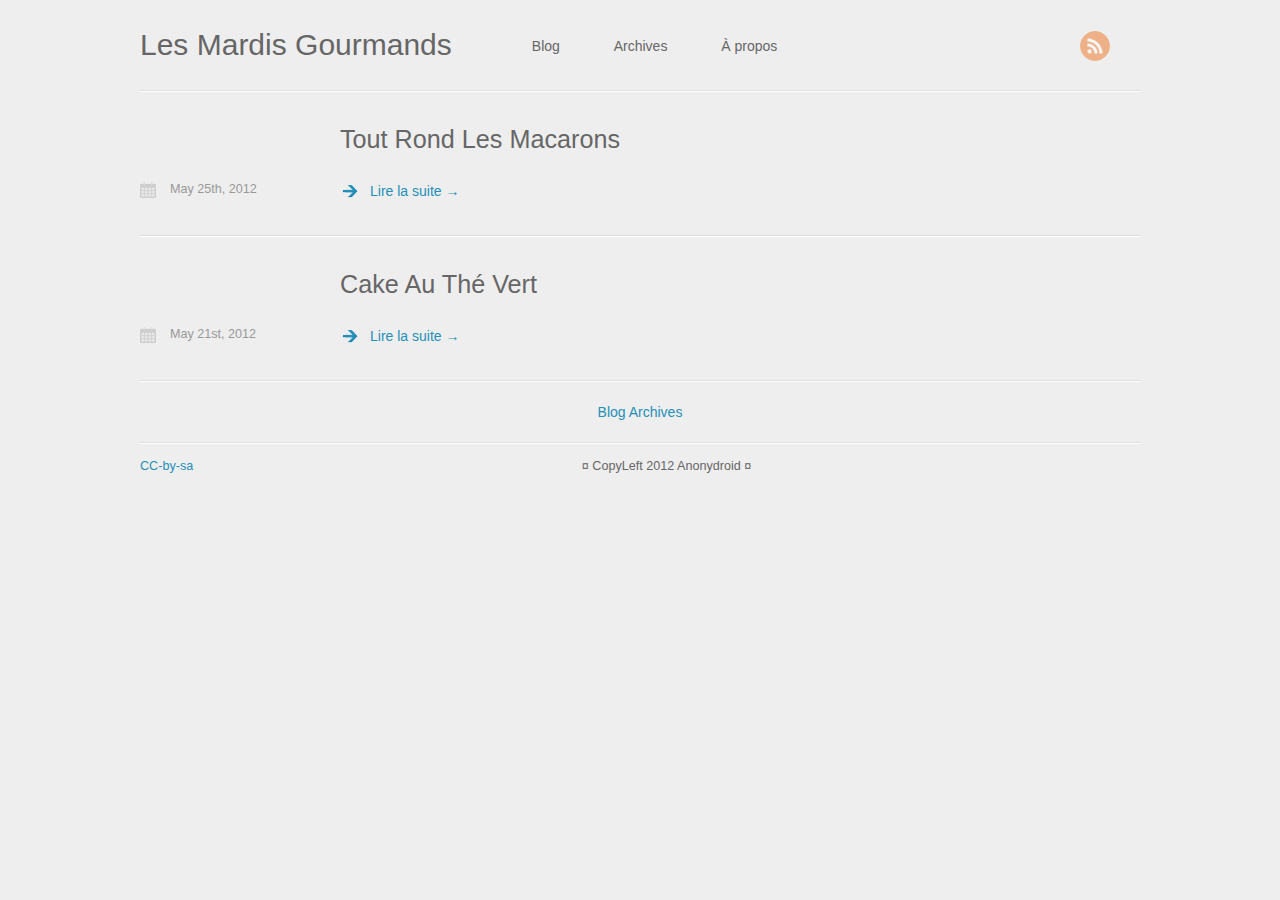
<file: index.html>
<!DOCTYPE HTML>
<html>
<head>
    <meta charset="utf-8">
    <title>Les Mardis Gourmands</title>
    <meta name="author" content="Anonydroid">

    
    <meta name="description" content=" Tout Rond Les Macarons Lire la suite &rarr; May 25th, 2012 Cake Au Thé Vert Lire la suite &rarr; May 21st, 2012 Blog Archives ">
    
    <meta name="viewport" content="width=device-width; initial-scale=1; maximum-scale=1">

    <link href="/atom.xml" rel="alternate" title="Les Mardis Gourmands" type="application/atom+xml">
    <link rel="canonical" href="">
    <link href="/favicon.png" rel="shortcut icon">
    <link href="/stylesheets/screen.css" media="screen, projection" rel="stylesheet" type="text/css">
    <!--[if lt IE 9]><script src="//html5shiv.googlecode.com/svn/trunk/html5.js"></script><![endif]-->
    <script src="//ajax.googleapis.com/ajax/libs/jquery/1.7.1/jquery.min.js"></script>
    
</head>


<body>
	<header class="inner"><h1 class="left"><a href="/">Les Mardis Gourmands</a></h1>
<nav class="menu left"><ul class="main">
	<li><a href="/">Blog</a></li>
	<li><a href="/blog/archives">Archives</a></li>
	<li><a href="/about">À propos</a></li>
</ul>
</nav>
<div class="right">
	<div class="social right">
		
		
		<a class="rss" href="/atom.xml" title="RSS">RSS</a>
		
	</div>
</div>

</header>
	
	<div id="content" class="inner">


    <article class="post">
    <h1 class="title"><a href="/blog/2012/05/25/macarons/">Tout Rond Les Macarons</a></h1>
    <div class="entry">
        
        
        <a href="/blog/2012/05/25/macarons/" class="more-link">Lire la suite &rarr;</a>
    </div>
    <div class="meta">
        <div class="date">








  


<time datetime="2012-05-25T19:41:00+02:00" pubdate data-updated="true">May 25<span>th</span>, 2012</time></div>
        <div class="tags">

</div>
        
    </div>

</article>


    <article class="post">
    <h1 class="title"><a href="/blog/2012/05/21/cake-au-the-vert/">Cake Au Thé Vert</a></h1>
    <div class="entry">
        
        
        <a href="/blog/2012/05/21/cake-au-the-vert/" class="more-link">Lire la suite &rarr;</a>
    </div>
    <div class="meta">
        <div class="date">








  


<time datetime="2012-05-21T23:41:00+02:00" pubdate data-updated="true">May 21<span>st</span>, 2012</time></div>
        <div class="tags">

</div>
        
    </div>

</article>

<nav id="pagenavi">
    
    
    <a href="/blog/archives" class="center">Blog Archives</a>
</nav>
</div>
	<footer class="inner"><a  class="basic-alignment left" 
    href="http://creativecommons.org/licences/by-sa/3.0/">
<!--img alt="Licence Creative Commons" sytle="border-width:0"
 src="http://i.creativecommons.org/l/by-sa/3.0/80x15.png"/-->
CC-by-sa</a>&curren;
CopyLeft 2012

    Anonydroid
&curren;

</footer>
	<script src="/javascripts/jquery.fancybox.pack.js"></script>
<script src="/javascripts/slash.js"></script>




</body>
</html>
</file>
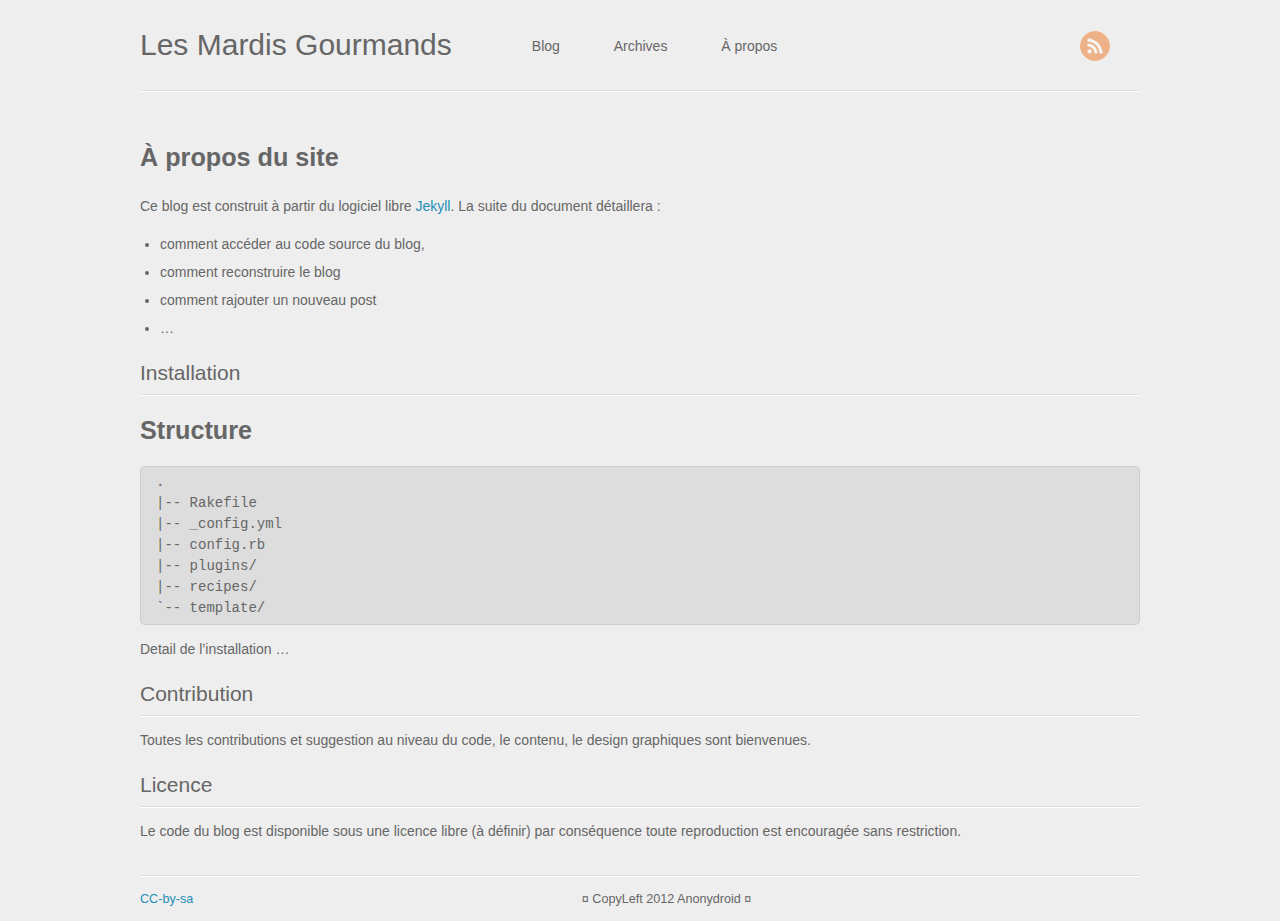
<file: about/index.html>
<!DOCTYPE HTML>
<html>
<head>
    <meta charset="utf-8">
    <title>Les Mardis Gourmands</title>
    <meta name="author" content="Anonydroid">

    
    <meta name="description" content="À propos du site Ce blog est construit à partir du logiciel libre
Jekyll.
La suite du document détaillera : comment accéder au code source du blog, &hellip;">
    
    <meta name="viewport" content="width=device-width; initial-scale=1; maximum-scale=1">

    <link href="/atom.xml" rel="alternate" title="Les Mardis Gourmands" type="application/atom+xml">
    <link rel="canonical" href="">
    <link href="/favicon.png" rel="shortcut icon">
    <link href="/stylesheets/screen.css" media="screen, projection" rel="stylesheet" type="text/css">
    <!--[if lt IE 9]><script src="//html5shiv.googlecode.com/svn/trunk/html5.js"></script><![endif]-->
    <script src="//ajax.googleapis.com/ajax/libs/jquery/1.7.1/jquery.min.js"></script>
    
</head>


<body>
	<header class="inner"><h1 class="left"><a href="/">Les Mardis Gourmands</a></h1>
<nav class="menu left"><ul class="main">
	<li><a href="/">Blog</a></li>
	<li><a href="/blog/archives">Archives</a></li>
	<li><a href="/about">À propos</a></li>
</ul>
</nav>
<div class="right">
	<div class="social right">
		
		
		<a class="rss" href="/atom.xml" title="RSS">RSS</a>
		
	</div>
</div>

</header>
	
	<div id="content" class="inner"><article class="page">
    
    <div class="entry"><h1>À propos du site</h1>

<p>Ce blog est construit à partir du logiciel libre
<a href="https://github.com/mojombo/jekyll">Jekyll</a>.
La suite du document détaillera :</p>

<ul>
<li>comment accéder au code source du blog,</li>
<li>comment  reconstruire le blog</li>
<li>comment rajouter un nouveau post</li>
<li>&#8230;</li>
</ul>


<h2>Installation</h2>

<h1>Structure</h1>

<pre>
.
|-- Rakefile    
|-- _config.yml
|-- config.rb
|-- plugins/
|-- recipes/
`-- template/
</pre>


<p>Detail de l&#8217;installation &#8230;</p>

<h2>Contribution</h2>

<p>Toutes les contributions et suggestion au niveau du code, le contenu, le design
graphiques sont bienvenues.</p>

<h2>Licence</h2>

<p>Le code du blog est disponible sous une licence libre (à définir) par
conséquence toute reproduction est encouragée sans restriction.</p>
</div>
</article>

</div>
	<footer class="inner"><a  class="basic-alignment left" 
    href="http://creativecommons.org/licences/by-sa/3.0/">
<!--img alt="Licence Creative Commons" sytle="border-width:0"
 src="http://i.creativecommons.org/l/by-sa/3.0/80x15.png"/-->
CC-by-sa</a>&curren;
CopyLeft 2012

    Anonydroid
&curren;

</footer>
	<script src="/javascripts/jquery.fancybox.pack.js"></script>
<script src="/javascripts/slash.js"></script>




</body>
</html>
</file>
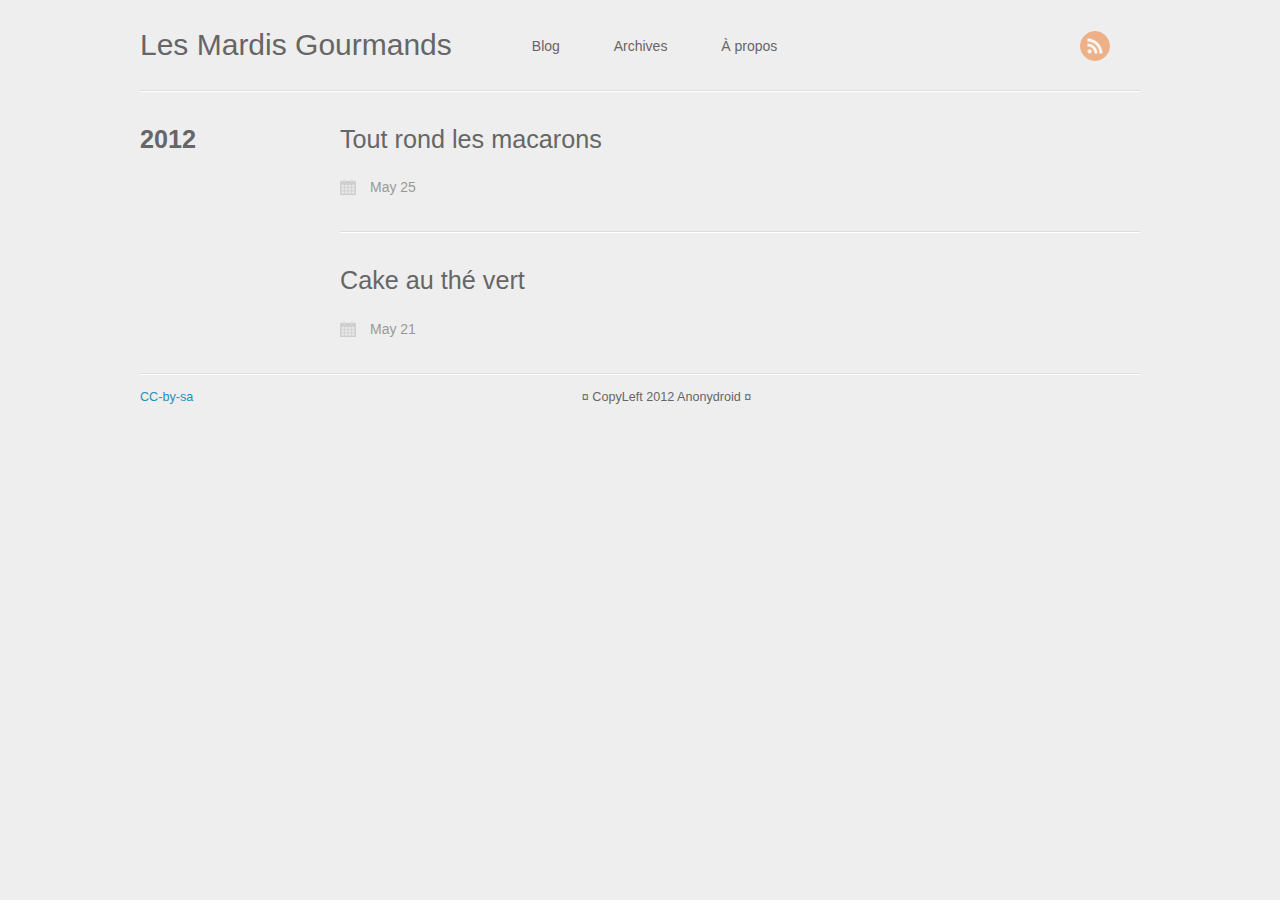
<file: blog/archives/index.html>
<!DOCTYPE HTML>
<html>
<head>
    <meta charset="utf-8">
    <title>Archives - Les Mardis Gourmands</title>
    <meta name="author" content="Anonydroid">

    
    <meta name="description" content=" 2012 Tout rond les macarons May 25 Cake au thé vert May 21 ">
    
    <meta name="viewport" content="width=device-width; initial-scale=1; maximum-scale=1">

    <link href="/atom.xml" rel="alternate" title="Les Mardis Gourmands" type="application/atom+xml">
    <link rel="canonical" href="">
    <link href="/favicon.png" rel="shortcut icon">
    <link href="/stylesheets/screen.css" media="screen, projection" rel="stylesheet" type="text/css">
    <!--[if lt IE 9]><script src="//html5shiv.googlecode.com/svn/trunk/html5.js"></script><![endif]-->
    <script src="//ajax.googleapis.com/ajax/libs/jquery/1.7.1/jquery.min.js"></script>
    
</head>


<body>
	<header class="inner"><h1 class="left"><a href="/">Les Mardis Gourmands</a></h1>
<nav class="menu left"><ul class="main">
	<li><a href="/">Blog</a></li>
	<li><a href="/blog/archives">Archives</a></li>
	<li><a href="/about">À propos</a></li>
</ul>
</nav>
<div class="right">
	<div class="social right">
		
		
		<a class="rss" href="/atom.xml" title="RSS">RSS</a>
		
	</div>
</div>

</header>
	
	<div id="content" class="inner">
<section class="archive">
	
	
		
		<h1 class="archive-title">2012</h1>
	
	<article class="archive">
		
<h1 class="title"><a href="/blog/2012/05/25/macarons/">Tout rond les macarons</a></h1>
<div class="meta">
	<span class="date">May 25</span>
	<span class="tags">

</span>
    
</div>
	</article>
</section>

<section class="archive">
	
	
	<article class="archive">
		
<h1 class="title"><a href="/blog/2012/05/21/cake-au-the-vert/">Cake au thé vert</a></h1>
<div class="meta">
	<span class="date">May 21</span>
	<span class="tags">

</span>
    
</div>
	</article>
</section>

</div>
	<footer class="inner"><a  class="basic-alignment left" 
    href="http://creativecommons.org/licences/by-sa/3.0/">
<!--img alt="Licence Creative Commons" sytle="border-width:0"
 src="http://i.creativecommons.org/l/by-sa/3.0/80x15.png"/-->
CC-by-sa</a>&curren;
CopyLeft 2012

    Anonydroid
&curren;

</footer>
	<script src="/javascripts/jquery.fancybox.pack.js"></script>
<script src="/javascripts/slash.js"></script>




</body>
</html>
</file>
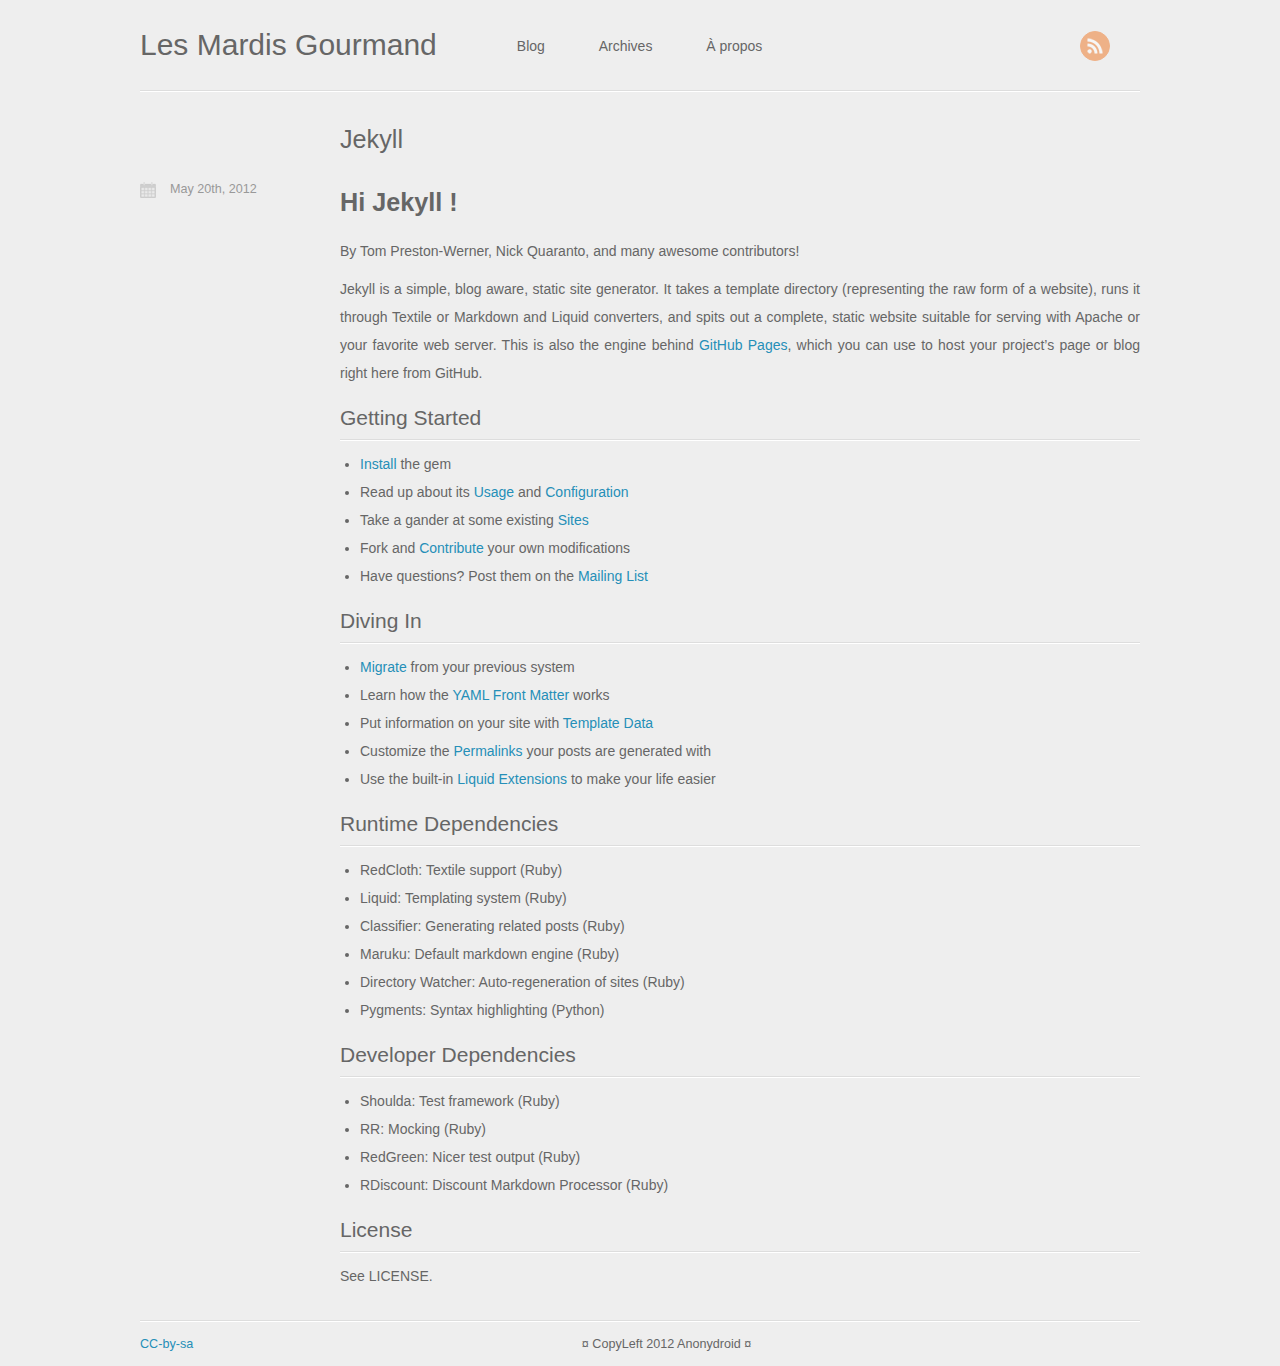
<file: blog/2012/05/20/jekyll/index.html>
<!DOCTYPE HTML>
<html>
<head>
    <meta charset="utf-8">
    <title>jekyll - Les Mardis Gourmand</title>
    <meta name="author" content="Anonydroid">

    
    <meta name="description" content="Jekyll Hi Jekyll !
By Tom Preston-Werner, Nick Quaranto, and many awesome contributors!
Jekyll is a simple, blog aware, static site generator. It &hellip;">
    
    <meta name="viewport" content="width=device-width; initial-scale=1; maximum-scale=1">

    <link href="/atom.xml" rel="alternate" title="Les Mardis Gourmand" type="application/atom+xml">
    <link rel="canonical" href="">
    <link href="/favicon.png" rel="shortcut icon">
    <link href="/stylesheets/screen.css" media="screen, projection" rel="stylesheet" type="text/css">
    <!--[if lt IE 9]><script src="//html5shiv.googlecode.com/svn/trunk/html5.js"></script><![endif]-->
    <script src="//ajax.googleapis.com/ajax/libs/jquery/1.7.1/jquery.min.js"></script>
    
</head>


<body>
	<header class="inner"><h1 class="left"><a href="/">Les Mardis Gourmand</a></h1>
<nav class="menu left"><ul class="main">
	<li><a href="/">Blog</a></li>
	<li><a href="/blog/archives">Archives</a></li>
	<li><a href="/about">À propos</a></li>
</ul>
</nav>
<div class="right">
	<div class="social right">
		
		
		<a class="rss" href="/atom.xml" title="RSS">RSS</a>
		
	</div>
</div>

</header>
	
	<div id="content" class="inner"><article class="post">
    <h1 class="title">Jekyll</h1>
    <div class="entry"><h1>Hi Jekyll !</h1>
<p>By Tom Preston-Werner, Nick Quaranto, and many awesome contributors!</p>
<p>Jekyll is a simple, blog aware, static site generator. It takes a template directory (representing the raw form of a website), runs it through Textile or Markdown and Liquid converters, and spits out a complete, static website suitable for serving with Apache or your favorite web server. This is also the engine behind <a href="http://pages.github.com">GitHub Pages</a>, which you can use to host your project&#8217;s page or blog right here from GitHub.<br />
<!--more--></p>
<h2>Getting Started</h2>
<ul>
	<li><a href="http://wiki.github.com/mojombo/jekyll/install">Install</a> the gem</li>
	<li>Read up about its <a href="http://wiki.github.com/mojombo/jekyll/usage">Usage</a> and <a href="http://wiki.github.com/mojombo/jekyll/configuration">Configuration</a></li>
	<li>Take a gander at some existing <a href="http://wiki.github.com/mojombo/jekyll/sites">Sites</a></li>
	<li>Fork and <a href="http://wiki.github.com/mojombo/jekyll/contribute">Contribute</a> your own modifications</li>
	<li>Have questions? Post them on the <a href="http://groups.google.com/group/jekyll-rb">Mailing List</a></li>
</ul>
<h2>Diving In</h2>
<ul>
	<li><a href="http://wiki.github.com/mojombo/jekyll/blog-migrations">Migrate</a> from your previous system</li>
	<li>Learn how the <a href="http://wiki.github.com/mojombo/jekyll/yaml-front-matter"><span class="caps">YAML</span> Front Matter</a> works</li>
	<li>Put information on your site with <a href="http://wiki.github.com/mojombo/jekyll/template-data">Template Data</a></li>
	<li>Customize the <a href="http://wiki.github.com/mojombo/jekyll/permalinks">Permalinks</a> your posts are generated with</li>
	<li>Use the built-in <a href="http://wiki.github.com/mojombo/jekyll/liquid-extensions">Liquid Extensions</a> to make your life easier</li>
</ul>
<h2>Runtime Dependencies</h2>
<ul>
	<li>RedCloth: Textile support (Ruby)</li>
	<li>Liquid: Templating system (Ruby)</li>
	<li>Classifier: Generating related posts (Ruby)</li>
	<li>Maruku: Default markdown engine (Ruby)</li>
	<li>Directory Watcher: Auto-regeneration of sites (Ruby)</li>
	<li>Pygments: Syntax highlighting (Python)</li>
</ul>
<h2>Developer Dependencies</h2>
<ul>
	<li>Shoulda: Test framework (Ruby)</li>
	<li>RR: Mocking (Ruby)</li>
	<li>RedGreen: Nicer test output (Ruby)</li>
	<li>RDiscount: Discount Markdown Processor (Ruby)</li>
</ul>
<h2>License</h2>
<p>See <span class="caps">LICENSE</span>.</p></div>
    <div class="meta">
        <div class="date">








  


<time datetime="2012-05-20T16:28:00+02:00" pubdate data-updated="true">May 20<span>th</span>, 2012</time></div>
        <div class="tags">

</div>
        
    </div>

</article>

</div>
	<footer class="inner"><a  class="basic-alignment left" 
    href="http://creativecommons.org/licences/by-sa/3.0/">
<!--img alt="Licence Creative Commons" sytle="border-width:0"
 src="http://i.creativecommons.org/l/by-sa/3.0/80x15.png"/-->
CC-by-sa</a>&curren;
CopyLeft 2012

    Anonydroid
&curren;

</footer>
	<script src="/javascripts/jquery.fancybox.pack.js"></script>
<script src="/javascripts/slash.js"></script>




</body>
</html>
</file>
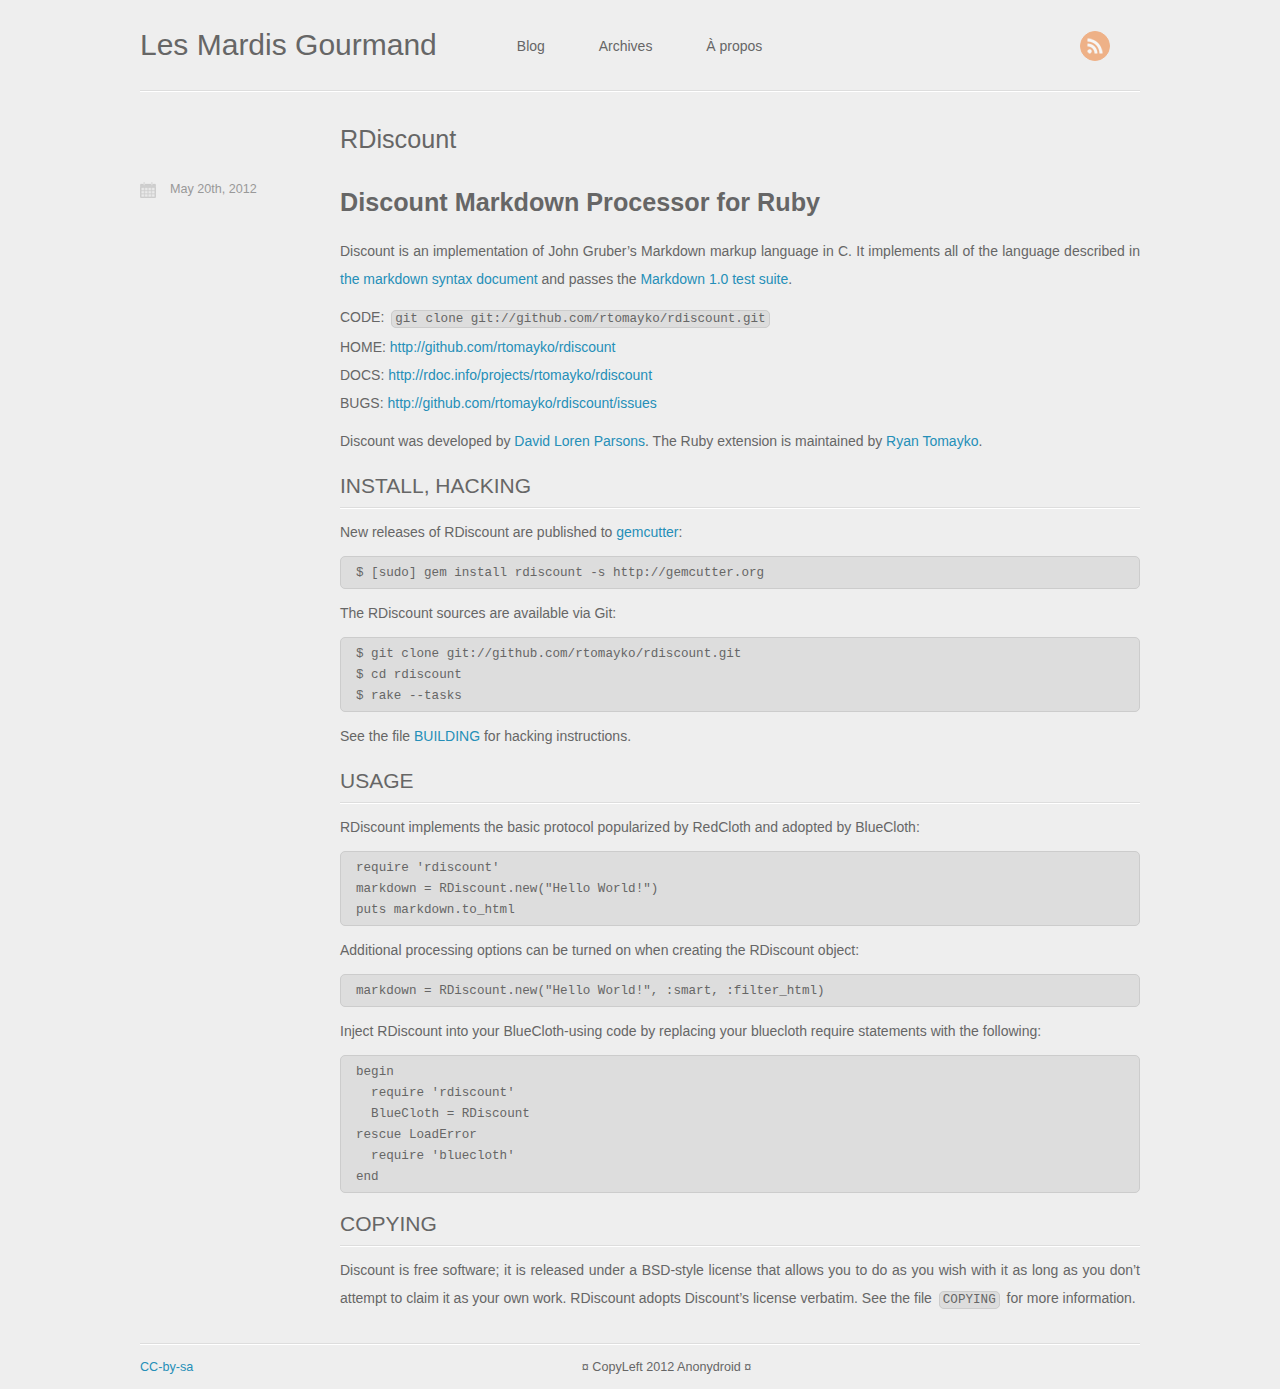
<file: blog/2012/05/20/rdiscount/index.html>
<!DOCTYPE HTML>
<html>
<head>
    <meta charset="utf-8">
    <title>RDiscount - Les Mardis Gourmand</title>
    <meta name="author" content="Anonydroid">

    
    <meta name="description" content="RDiscount Discount Markdown Processor for Ruby Discount is an implementation of John Gruber&#8217;s Markdown markup language in C. It
implements all &hellip;">
    
    <meta name="viewport" content="width=device-width; initial-scale=1; maximum-scale=1">

    <link href="/atom.xml" rel="alternate" title="Les Mardis Gourmand" type="application/atom+xml">
    <link rel="canonical" href="">
    <link href="/favicon.png" rel="shortcut icon">
    <link href="/stylesheets/screen.css" media="screen, projection" rel="stylesheet" type="text/css">
    <!--[if lt IE 9]><script src="//html5shiv.googlecode.com/svn/trunk/html5.js"></script><![endif]-->
    <script src="//ajax.googleapis.com/ajax/libs/jquery/1.7.1/jquery.min.js"></script>
    
</head>


<body>
	<header class="inner"><h1 class="left"><a href="/">Les Mardis Gourmand</a></h1>
<nav class="menu left"><ul class="main">
	<li><a href="/">Blog</a></li>
	<li><a href="/blog/archives">Archives</a></li>
	<li><a href="/about">À propos</a></li>
</ul>
</nav>
<div class="right">
	<div class="social right">
		
		
		<a class="rss" href="/atom.xml" title="RSS">RSS</a>
		
	</div>
</div>

</header>
	
	<div id="content" class="inner"><article class="post">
    <h1 class="title">RDiscount</h1>
    <div class="entry"><h1>Discount Markdown Processor for Ruby</h1>

<p>Discount is an implementation of John Gruber&#8217;s Markdown markup language in C. It
implements all of the language described in <a href="http://daringfireball.net/projects/markdown/syntax">the markdown syntax document</a> and
passes the <a href="http://daringfireball.net/projects/downloads/MarkdownTest_1.0.zip">Markdown 1.0 test suite</a>.</p>

<!--more-->


<p>CODE: <code>git clone git://github.com/rtomayko/rdiscount.git</code><br/>
HOME: <a href="http://github.com/rtomayko/rdiscount">http://github.com/rtomayko/rdiscount</a><br/>
DOCS: <a href="http://rdoc.info/projects/rtomayko/rdiscount">http://rdoc.info/projects/rtomayko/rdiscount</a><br/>
BUGS: <a href="http://github.com/rtomayko/rdiscount/issues">http://github.com/rtomayko/rdiscount/issues</a></p>

<p>Discount was developed by <a href="http://www.pell.portland.or.us/~orc">David Loren Parsons</a>. The Ruby extension
is maintained by <a href="http://tomayko.com/about">Ryan Tomayko</a>.</p>

<h2>INSTALL, HACKING</h2>

<p>New releases of RDiscount are published to <a href="http://gemcutter.org/gems/rdiscount">gemcutter</a>:</p>

<pre><code>$ [sudo] gem install rdiscount -s http://gemcutter.org
</code></pre>

<p>The RDiscount sources are available via Git:</p>

<pre><code>$ git clone git://github.com/rtomayko/rdiscount.git
$ cd rdiscount
$ rake --tasks
</code></pre>

<p>See the file <a href="BUILDING">BUILDING</a> for hacking instructions.</p>

<h2>USAGE</h2>

<p>RDiscount implements the basic protocol popularized by RedCloth and adopted
by BlueCloth:</p>

<pre><code>require 'rdiscount'
markdown = RDiscount.new("Hello World!")
puts markdown.to_html
</code></pre>

<p>Additional processing options can be turned on when creating the
RDiscount object:</p>

<pre><code>markdown = RDiscount.new("Hello World!", :smart, :filter_html)
</code></pre>

<p>Inject RDiscount into your BlueCloth-using code by replacing your bluecloth
require statements with the following:</p>

<pre><code>begin
  require 'rdiscount'
  BlueCloth = RDiscount
rescue LoadError
  require 'bluecloth'
end
</code></pre>

<h2>COPYING</h2>

<p>Discount is free software;  it is released under a BSD-style license
that allows you to do as you wish with it as long as you don&#8217;t attempt
to claim it as your own work. RDiscount adopts Discount&#8217;s license
verbatim. See the file <code>COPYING</code> for more information.</p>
</div>
    <div class="meta">
        <div class="date">








  


<time datetime="2012-05-20T17:46:00+02:00" pubdate data-updated="true">May 20<span>th</span>, 2012</time></div>
        <div class="tags">

</div>
        
    </div>

</article>

</div>
	<footer class="inner"><a  class="basic-alignment left" 
    href="http://creativecommons.org/licences/by-sa/3.0/">
<!--img alt="Licence Creative Commons" sytle="border-width:0"
 src="http://i.creativecommons.org/l/by-sa/3.0/80x15.png"/-->
CC-by-sa</a>&curren;
CopyLeft 2012

    Anonydroid
&curren;

</footer>
	<script src="/javascripts/jquery.fancybox.pack.js"></script>
<script src="/javascripts/slash.js"></script>




</body>
</html>
</file>
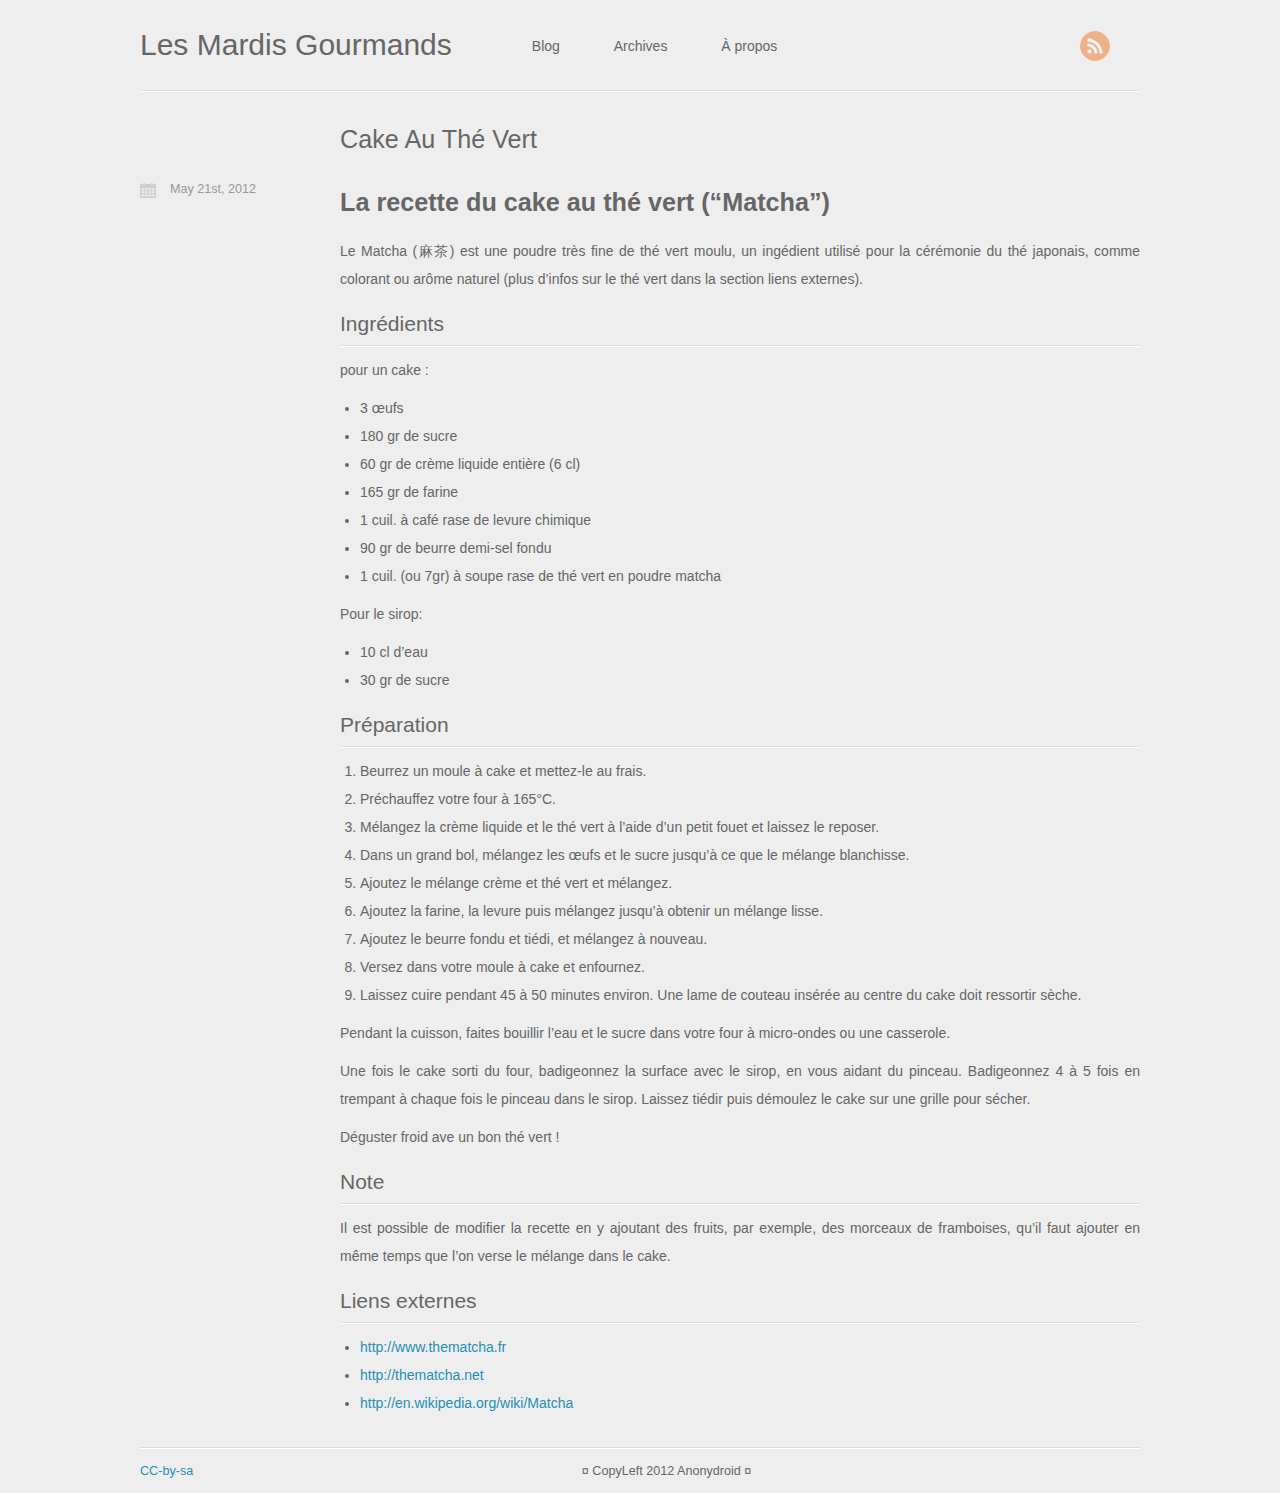
<file: blog/2012/05/21/cake-au-the-vert/index.html>
<!DOCTYPE HTML>
<html>
<head>
    <meta charset="utf-8">
    <title>Cake au thé vert - Les Mardis Gourmands</title>
    <meta name="author" content="Anonydroid">

    
    <meta name="description" content="Cake Au Thé Vert La recette du cake au thé vert (&#8220;Matcha&#8221;) Le Matcha (麻茶) est une poudre très fine de thé vert moulu, un ingédient &hellip;">
    
    <meta name="viewport" content="width=device-width; initial-scale=1; maximum-scale=1">

    <link href="/atom.xml" rel="alternate" title="Les Mardis Gourmands" type="application/atom+xml">
    <link rel="canonical" href="">
    <link href="/favicon.png" rel="shortcut icon">
    <link href="/stylesheets/screen.css" media="screen, projection" rel="stylesheet" type="text/css">
    <!--[if lt IE 9]><script src="//html5shiv.googlecode.com/svn/trunk/html5.js"></script><![endif]-->
    <script src="//ajax.googleapis.com/ajax/libs/jquery/1.7.1/jquery.min.js"></script>
    
</head>


<body>
	<header class="inner"><h1 class="left"><a href="/">Les Mardis Gourmands</a></h1>
<nav class="menu left"><ul class="main">
	<li><a href="/">Blog</a></li>
	<li><a href="/blog/archives">Archives</a></li>
	<li><a href="/about">À propos</a></li>
</ul>
</nav>
<div class="right">
	<div class="social right">
		
		
		<a class="rss" href="/atom.xml" title="RSS">RSS</a>
		
	</div>
</div>

</header>
	
	<div id="content" class="inner"><article class="post">
    <h1 class="title">Cake Au Thé Vert</h1>
    <div class="entry"><!--more-->


<h1>La recette du cake au thé vert (&#8220;Matcha&#8221;)</h1>

<p>Le Matcha (麻茶) est une poudre très fine de thé vert moulu, un ingédient
utilisé pour la cérémonie du thé japonais, comme colorant ou arôme naturel
(plus d&#8217;infos sur le thé vert dans la section liens externes).</p>

<h2>Ingrédients</h2>

<p>pour un cake :</p>

<ul>
<li>3 œufs</li>
<li>180 gr de sucre</li>
<li>60 gr de crème liquide entière (6 cl)</li>
<li>165 gr de farine</li>
<li>1 cuil. à café rase de levure chimique</li>
<li>90 gr de beurre demi-sel fondu</li>
<li>1 cuil. (ou 7gr) à soupe rase de thé vert en poudre matcha</li>
</ul>


<p>Pour le sirop:</p>

<ul>
<li>10 cl d&#8217;eau</li>
<li>30 gr de sucre</li>
</ul>


<h2>Préparation</h2>

<ol>
<li>Beurrez un moule à cake et mettez-le au frais.</li>
<li>Préchauffez votre four à 165°C.</li>
<li>Mélangez la crème liquide et le thé vert à l&#8217;aide d&#8217;un petit fouet et laissez le reposer.</li>
<li>Dans un grand bol, mélangez les œufs et le sucre jusqu&#8217;à ce que le mélange
blanchisse.</li>
<li>Ajoutez le mélange crème et thé vert et mélangez.</li>
<li>Ajoutez la farine, la levure puis mélangez jusqu&#8217;à obtenir un mélange lisse.</li>
<li>Ajoutez le beurre fondu et tiédi, et mélangez à nouveau.</li>
<li>Versez dans votre moule à cake et enfournez.</li>
<li>Laissez cuire pendant 45 à 50 minutes environ. Une lame de couteau insérée
au centre du cake doit ressortir sèche.</li>
</ol>


<p>Pendant la cuisson, faites bouillir l&#8217;eau et le sucre dans votre four à
micro-ondes ou une casserole.</p>

<p>Une fois le cake sorti du four, badigeonnez la surface avec le sirop, en vous
aidant du pinceau. Badigeonnez 4 à 5 fois en trempant à chaque fois le pinceau
dans le sirop. Laissez tiédir puis démoulez le cake sur une grille pour sécher.</p>

<p>Déguster froid ave un bon thé vert !</p>

<h2>Note</h2>

<p>Il est possible de modifier la recette en y ajoutant des fruits, par exemple,
des morceaux de framboises, qu&#8217;il faut ajouter en même temps que l&#8217;on verse
le mélange dans le cake.</p>

<h2>Liens externes</h2>

<ul>
<li><a href="http://www.thematcha.fr">http://www.thematcha.fr</a></li>
<li><a href="http://thematcha.net">http://thematcha.net</a></li>
<li><a href="http://en.wikipedia.org/wiki/Matcha">http://en.wikipedia.org/wiki/Matcha</a></li>
</ul>

</div>
    <div class="meta">
        <div class="date">








  


<time datetime="2012-05-21T23:41:00+02:00" pubdate data-updated="true">May 21<span>st</span>, 2012</time></div>
        <div class="tags">

</div>
        
    </div>

</article>

</div>
	<footer class="inner"><a  class="basic-alignment left" 
    href="http://creativecommons.org/licences/by-sa/3.0/">
<!--img alt="Licence Creative Commons" sytle="border-width:0"
 src="http://i.creativecommons.org/l/by-sa/3.0/80x15.png"/-->
CC-by-sa</a>&curren;
CopyLeft 2012

    Anonydroid
&curren;

</footer>
	<script src="/javascripts/jquery.fancybox.pack.js"></script>
<script src="/javascripts/slash.js"></script>




</body>
</html>
</file>
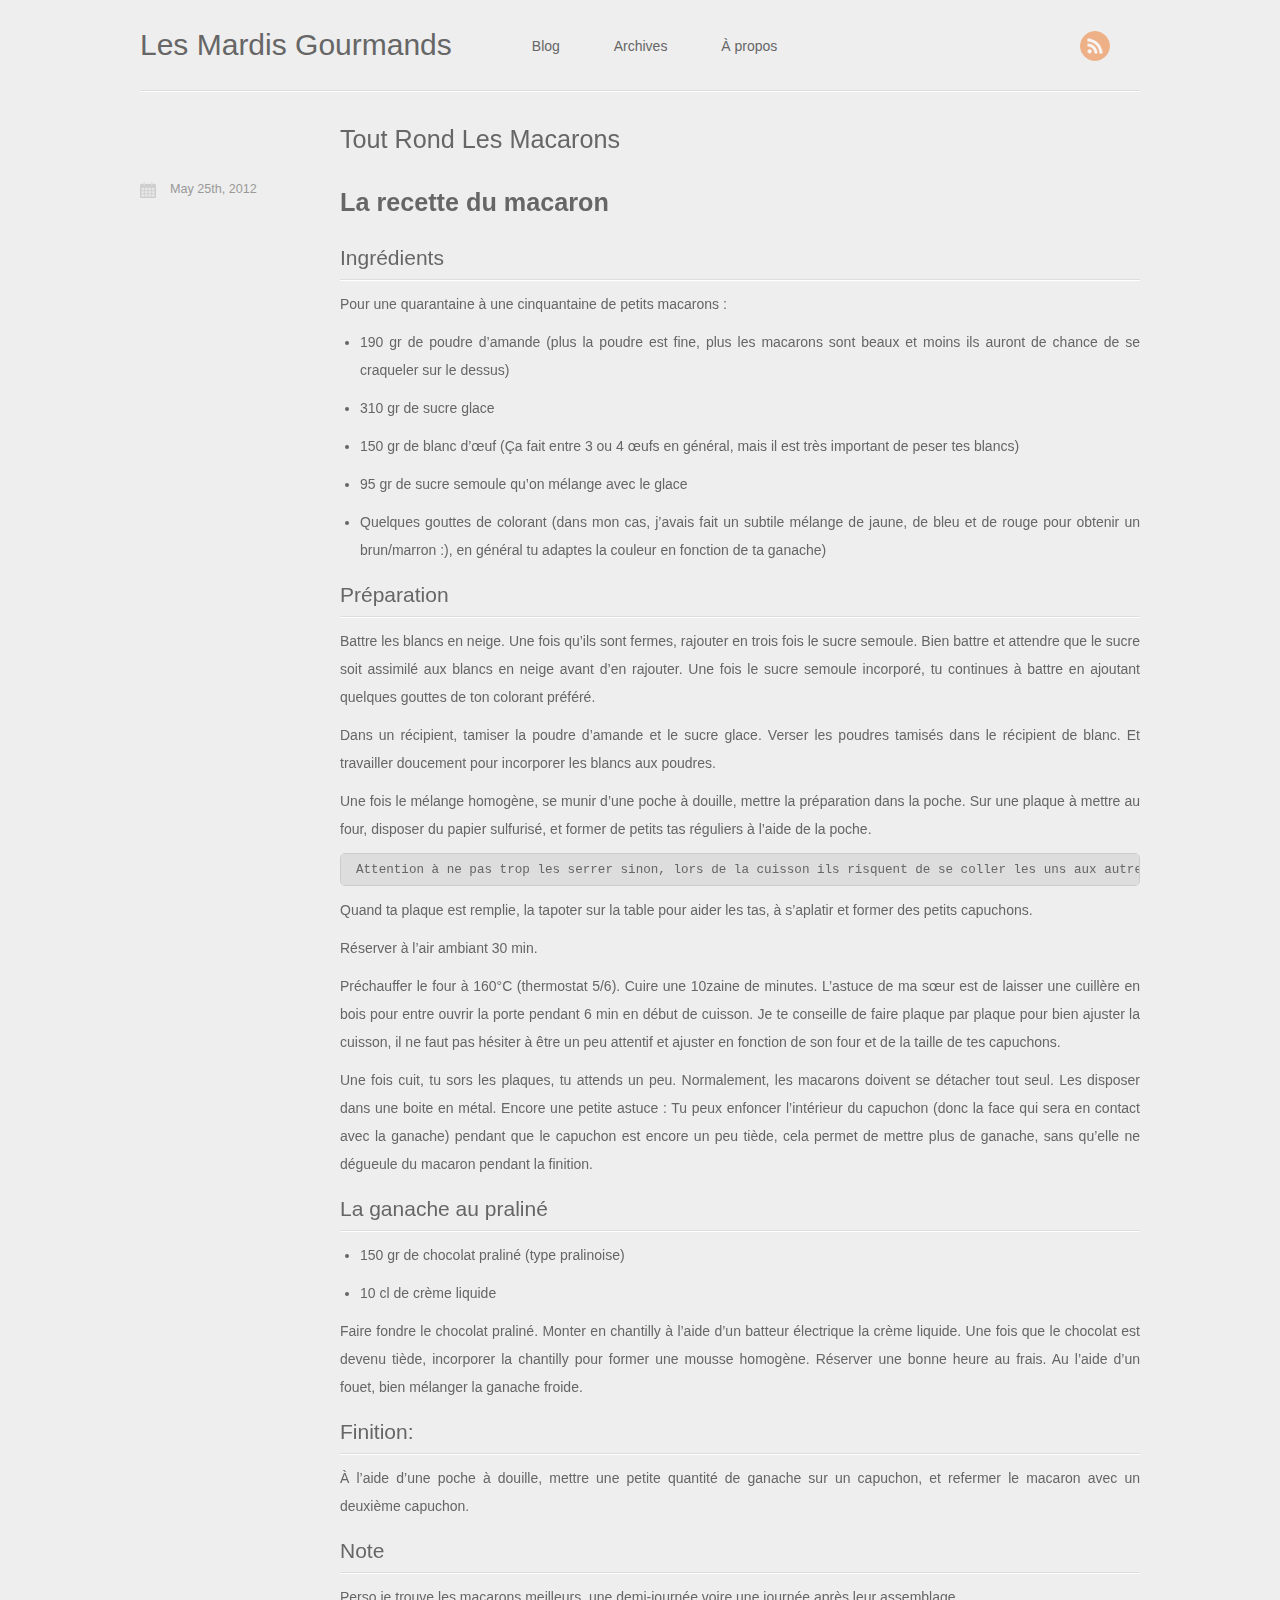
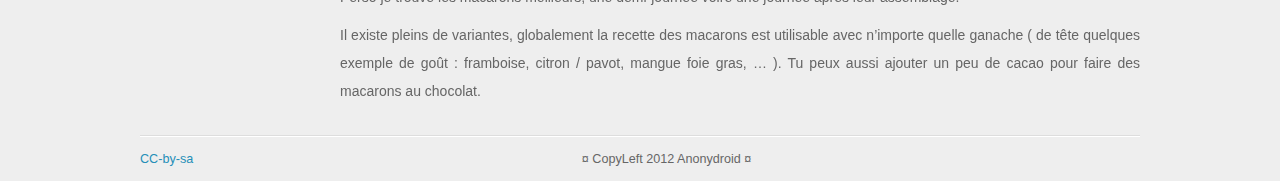
<file: blog/2012/05/25/macarons/index.html>
<!DOCTYPE HTML>
<html>
<head>
    <meta charset="utf-8">
    <title>Tout rond les macarons - Les Mardis Gourmands</title>
    <meta name="author" content="Anonydroid">

    
    <meta name="description" content="Tout Rond Les Macarons La recette du macaron Ingrédients Pour une quarantaine à une cinquantaine de petits macarons : 190 gr de poudre d&#8217; &hellip;">
    
    <meta name="viewport" content="width=device-width; initial-scale=1; maximum-scale=1">

    <link href="/atom.xml" rel="alternate" title="Les Mardis Gourmands" type="application/atom+xml">
    <link rel="canonical" href="">
    <link href="/favicon.png" rel="shortcut icon">
    <link href="/stylesheets/screen.css" media="screen, projection" rel="stylesheet" type="text/css">
    <!--[if lt IE 9]><script src="//html5shiv.googlecode.com/svn/trunk/html5.js"></script><![endif]-->
    <script src="//ajax.googleapis.com/ajax/libs/jquery/1.7.1/jquery.min.js"></script>
    
</head>


<body>
	<header class="inner"><h1 class="left"><a href="/">Les Mardis Gourmands</a></h1>
<nav class="menu left"><ul class="main">
	<li><a href="/">Blog</a></li>
	<li><a href="/blog/archives">Archives</a></li>
	<li><a href="/about">À propos</a></li>
</ul>
</nav>
<div class="right">
	<div class="social right">
		
		
		<a class="rss" href="/atom.xml" title="RSS">RSS</a>
		
	</div>
</div>

</header>
	
	<div id="content" class="inner"><article class="post">
    <h1 class="title">Tout Rond Les Macarons</h1>
    <div class="entry"><!--more-->


<h1>La recette du macaron</h1>

<h2>Ingrédients</h2>

<p>Pour une quarantaine à une cinquantaine de petits macarons :</p>

<ul>
<li><p>190 gr de poudre d&#8217;amande (plus la poudre est fine, plus les macarons sont beaux
et moins ils auront de chance de se craqueler sur le dessus)</p></li>
<li><p>310 gr de sucre glace</p></li>
<li><p>150 gr de blanc d&#8217;œuf (Ça fait entre 3 ou 4 œufs en général, mais il est très
important de peser tes blancs)</p></li>
<li><p>95 gr de sucre semoule qu&#8217;on mélange avec le glace</p></li>
<li><p>Quelques gouttes de colorant (dans mon cas, j’avais fait un subtile mélange de
jaune, de bleu et de rouge pour obtenir un brun/marron :), en général tu
adaptes la couleur en fonction de ta ganache)</p></li>
</ul>


<h2>Préparation</h2>

<p>Battre les blancs en neige. Une fois qu’ils sont fermes, rajouter en trois fois
le sucre semoule. Bien battre et attendre que le sucre soit assimilé aux blancs
en neige avant d’en rajouter. Une fois le sucre semoule incorporé, tu continues
à battre en ajoutant quelques gouttes de ton colorant préféré.</p>

<p>Dans un récipient, tamiser la poudre d’amande et le sucre glace. Verser les
poudres tamisés dans le récipient de blanc. Et travailler doucement pour
incorporer les blancs aux poudres.</p>

<p>Une fois le mélange homogène, se munir d’une poche à douille, mettre la
préparation dans la poche. Sur une plaque à mettre au four, disposer du papier
sulfurisé, et former de petits tas réguliers à l’aide de la poche.</p>

<pre><code>Attention à ne pas trop les serrer sinon, lors de la cuisson ils risquent de se coller les uns aux autres. 
</code></pre>

<p>Quand ta plaque est remplie, la tapoter sur la table pour aider
les tas, à s’aplatir et former des petits capuchons.</p>

<p>Réserver à l’air ambiant 30 min.</p>

<p>Préchauffer le four à 160°C (thermostat 5/6). Cuire une 10zaine de minutes.
L’astuce de ma sœur est de laisser une cuillère en bois pour entre ouvrir la
porte pendant 6 min en début de cuisson. Je te conseille de faire plaque par
plaque pour bien ajuster la cuisson, il ne faut pas hésiter à être un peu
attentif et ajuster en fonction de son four et de la taille de tes capuchons.</p>

<p>Une fois cuit, tu sors les plaques, tu attends un peu. Normalement, les macarons
doivent se détacher tout seul. Les disposer dans une boite en métal. Encore une
petite astuce : Tu peux enfoncer l’intérieur du capuchon (donc la face qui sera
en contact avec la ganache) pendant que le capuchon est encore un peu tiède,
cela permet de mettre plus de ganache, sans qu’elle ne dégueule du macaron
pendant la finition.</p>

<h2>La ganache au praliné </h2>

<ul>
<li><p>150 gr de chocolat praliné (type pralinoise)</p></li>
<li><p>10 cl de crème liquide</p></li>
</ul>


<p>Faire fondre le chocolat praliné. Monter en chantilly à l’aide d’un batteur
électrique la crème liquide. Une fois que le chocolat est devenu tiède,
incorporer la chantilly pour former une mousse homogène. Réserver une bonne
heure au frais. Au l’aide d’un fouet, bien mélanger la ganache froide.</p>

<h2>Finition:</h2>

<p>À l’aide d’une poche à douille, mettre une petite quantité de ganache sur un
capuchon, et refermer le macaron avec un deuxième capuchon.</p>

<h2>Note</h2>

<p>Perso je trouve les macarons meilleurs, une demi-journée voire une journée après
leur assemblage.</p>

<p>Il existe pleins de variantes, globalement la recette des macarons est
utilisable avec n’importe quelle ganache ( de tête quelques exemple de goût :
framboise, citron / pavot, mangue foie gras, … ). Tu peux aussi ajouter un peu
de cacao pour faire des macarons au chocolat.</p>
</div>
    <div class="meta">
        <div class="date">








  


<time datetime="2012-05-25T19:41:00+02:00" pubdate data-updated="true">May 25<span>th</span>, 2012</time></div>
        <div class="tags">

</div>
        
    </div>

</article>

</div>
	<footer class="inner"><a  class="basic-alignment left" 
    href="http://creativecommons.org/licences/by-sa/3.0/">
<!--img alt="Licence Creative Commons" sytle="border-width:0"
 src="http://i.creativecommons.org/l/by-sa/3.0/80x15.png"/-->
CC-by-sa</a>&curren;
CopyLeft 2012

    Anonydroid
&curren;

</footer>
	<script src="/javascripts/jquery.fancybox.pack.js"></script>
<script src="/javascripts/slash.js"></script>




</body>
</html>
</file>
<file: stylesheets/screen.css>
*{margin:0;padding:0}body{font-family:"HelveticaNeue-Light","Helvetica Neue Light","Helvetica Neue",Helvetica,Arial,"Lucida Grande",sans-serif;font-weight:300;font-size:14px;background:#eee;color:#666}@media screen and (max-width: 1040px){body{margin:0 20px}}@media screen and (max-width: 600px){body{font-size:13px}}h1{font-size:1.8em}h2{font-size:1.5em}h3{font-size:1.3em}a{text-decoration:none;outline-width:0;color:#258fb8}.left{float:left}.right{float:right}.clear{*zoom:1}.clear:after{content:"";display:table;clear:both}.inner{width:1000px;margin:0 auto}@media screen and (max-width: 1040px){.inner{width:100%}}.pullquote-right:before,.pullquote-left:before{padding:0;border:none;content:attr(data-pullquote);float:right;width:45%;margin:.5em 0 1em 1.5em;position:relative;top:7px;font-size:1.4em;line-height:1.45em}.pullquote-left:before{float:left;margin:.5em 1.5em 1em 0}header{height:30px;padding:30px 0;border-bottom:1px solid #ddd;line-height:30px}@media screen and (max-width: 1040px){header{height:auto;position:relative;padding-bottom:10px}header>.right{position:absolute;top:30px;right:0}}header a{color:#666;-webkit-transition:0.3s;-moz-transition:0.3s;-ms-transition:0.3s;-o-transition:0.3s;transition:0.3s}header a:hover{color:#258fb8}header h1{font-weight:300;font-size:30px}@media screen and (max-width: 1040px){header h1{float:none !important}}header nav{margin-left:30px}@media screen and (max-width: 1040px){header nav{margin-left:0;margin-top:15px;float:none !important}}@media screen and (max-width: 600px){header nav>ul{display:none}}header nav>ul>li{margin-left:50px;display:-moz-inline-box;-moz-box-orient:vertical;display:inline-block;vertical-align:middle;*vertical-align:auto}header nav>ul>li{*display:inline}@media screen and (max-width: 1040px){header nav>ul>li{margin-left:0;margin-right:50px}header nav>ul>li:last-of-type{margin-right:0}}header nav>ul>li:hover>a{color:#258fb8}header nav>ul>li>a{padding:38px 30px 38px 0;margin-top:-38px;background:url('/images/detail.png?1337645150') right center no-repeat}@media screen and (max-width: 1040px){header nav>ul>li>a{padding:18px 30px 18px 0}header nav>ul>li>a:only-child{padding-right:0}}header nav>ul>li>a:only-child{padding-right:0;background:none}header nav>ul ul{position:absolute;top:60px;left:-15px;z-index:10;white-space:nowrap;background:#ddd;border:1px solid #ccc;list-style:none;display:none;-webkit-box-shadow:0 4px 8px rgba(0,0,0,0.1);-moz-box-shadow:0 4px 8px rgba(0,0,0,0.1);box-shadow:0 4px 8px rgba(0,0,0,0.1);-webkit-border-radius:0 0 5px 5px;-moz-border-radius:0 0 5px 5px;-ms-border-radius:0 0 5px 5px;-o-border-radius:0 0 5px 5px;border-radius:0 0 5px 5px}@media screen and (max-width: 1040px){header nav>ul ul{top:40px}}header nav>ul ul ul{-webkit-border-radius:0 5px 5px 5px;-moz-border-radius:0 5px 5px 5px;-ms-border-radius:0 5px 5px 5px;-o-border-radius:0 5px 5px 5px;border-radius:0 5px 5px 5px}header nav>ul ul li{border-top:1px solid #eee;border-bottom:1px solid #ccc}header nav>ul ul li:hover{background:#d5d5d5}header nav>ul ul li:first-of-type{border-top:none}header nav>ul ul li:first-of-type ul{-webkit-border-radius:0 0 5px 5px;-moz-border-radius:0 0 5px 5px;-ms-border-radius:0 0 5px 5px;-o-border-radius:0 0 5px 5px;border-radius:0 0 5px 5px}header nav>ul ul li:last-of-type{border-bottom:none}header nav>ul ul li>a{background:url('/images/detail-sub.png?1337645150') right center no-repeat;display:block;padding:5px 30px 5px 15px}header nav>ul ul li>a:hover{color:#666}header nav>ul ul li>a:only-child{background:none;padding-right:15px}header nav>ul ul ul{top:0;left:100%}header nav>ul li{position:relative}header nav>ul li:hover>ul{display:block}header nav select{display:none;margin-bottom:10px}@media screen and (max-width: 600px){header nav select{display:block}}header .search input[type="text"]{background:url('/images/search.png?1337645150') 10px center no-repeat #f2f2f2;color:#999;border:1px solid #ddd;font:13px "HelveticaNeue-Light","Helvetica Neue Light","Helvetica Neue",Helvetica,Arial,"Lucida Grande",sans-serif;padding:6px 15px 6px 35px;width:100px;-webkit-transition:0.3s;-moz-transition:0.3s;-ms-transition:0.3s;-o-transition:0.3s;transition:0.3s;-webkit-border-radius:15px;-moz-border-radius:15px;-ms-border-radius:15px;-o-border-radius:15px;border-radius:15px}@media screen and (max-width: 600px){header .search input[type="text"]{width:60px}}header .search input[type="text"]:focus,header .search input[type="text"]:active{background:url('/images/search.png?1337645150') 10px center no-repeat #fff;width:150px;border-top:1px solid #ccc;color:#666;outline:none}@media screen and (max-width: 600px){header .search input[type="text"]:focus,header .search input[type="text"]:active{width:100px}}header .social{margin-right:15px}@media screen and (max-width: 600px){header .social{display:none}}header .social a{-webkit-border-radius:50%;-moz-border-radius:50%;-ms-border-radius:50%;-o-border-radius:50%;border-radius:50%;display:-moz-inline-box;-moz-box-orient:vertical;display:inline-block;vertical-align:middle;*vertical-align:auto;text-indent:-9999px;margin-right:15px;opacity:0.5;width:28px;height:28px;-webkit-transition:0.3s;-moz-transition:0.3s;-ms-transition:0.3s;-o-transition:0.3s;transition:0.3s}header .social a{*display:inline}header .social a:hover{opacity:1}header .social a.github{background:url('/images/github.png?1337645150') center no-repeat #afb6ca;border:1px solid #afb6ca}header .social a.github:hover{border:1px solid #909ab6}header .social a.rss{background:url('/images/rss.png?1337645150') center no-repeat #ef7522;border:1px solid #EF7522}header .social a.rss:hover{border:1px solid #cf5d0f}#pagenavi{padding:20px 0;height:20px;line-height:20px;position:relative;border-top:1px solid #fff;border-bottom:1px solid #ddd}#pagenavi a:hover{text-decoration:underline}#pagenavi .prev,#pagenavi .next{position:absolute}#pagenavi .prev{background:url('/images/back.png?1337645150') 0 center no-repeat;padding-left:30px;left:0}#pagenavi .next{background:url('/images/more.png?1337645150') right center no-repeat;padding-right:30px;right:0}#pagenavi .center{text-align:center;width:100%;display:block}article{border-bottom:1px solid #ddd;border-top:1px solid #fff;padding:30px 0;position:relative}@media screen and (max-width: 800px){article{padding-bottom:15px}}@media screen and (max-width: 600px){article{padding:15px 0}}article h1.title{font-weight:300;line-height:35px;margin-bottom:20px}article h1.title a{color:#666}article .entry{line-height:2;text-align:justify}article .entry a:hover{text-decoration:underline}article .entry .more-link{display:block;margin-top:20px;padding-left:30px;background:url('/images/more.png?1337645150') 0 center no-repeat}article .entry p,article .entry blockquote,article .entry ul,article .entry ol,article .entry dl,article .entry table,article .entry iframe,article .entry h1,article .entry h2,article .entry h3,article .entry h4,article .entry h5,article .entry h6,article .entry .video-container{margin-top:10px}article .entry ul,article .entry ol,article .entry dl{margin-left:20px}article .entry ul ul,article .entry ul ol,article .entry ul dl,article .entry ol ul,article .entry ol ol,article .entry ol dl,article .entry dl ul,article .entry dl ol,article .entry dl dl{margin-top:0}article .entry strong{font-weight:bold}article .entry em{font-style:italic}article .entry p{margin-top:10px}article .entry h2{font-weight:300;border-bottom:1px solid #ddd;position:relative}article .entry h2:before{content:"";position:absolute;bottom:-2px;border-bottom:1px solid #fff;width:100%}article .entry img,article .entry video{max-width:100%;height:auto}article .entry blockquote{background:#ddd;border-left:5px solid #ccc;padding:15px 20px;margin-top:10px}article .entry blockquote>p:first-of-type{margin-top:0}article .entry iframe{border:none}article .entry table{background:#ddd;border:1px solid #ccc;border-spacing:0;margin-top:10px}article .entry table th{background:#ccc;padding:0 15px}article .entry table td{text-align:center}article .entry table tr:nth-of-type(2n){background:#d5d5d5}article .entry .caption{background:url('/images/caption.png?1337645150') 0 4px no-repeat;display:block;font-size:0.9em;color:#999;padding-left:25px}article .entry .video-container{position:relative;padding-bottom:56.25%;padding-top:30px;height:0;overflow:hidden}article .entry .video-container iframe,article .entry .video-container object,article .entry .video-container embed{position:absolute;top:0;left:0;width:100%;height:100%}.share{padding:15px 0;border-top:1px solid #fff;border-bottom:1px solid #ddd}.post h1.title,.post .entry{margin-left:200px}@media screen and (max-width: 800px){.post h1.title,.post .entry{margin-left:0}}.post .meta{position:absolute;top:85px;line-height:2;font-size:0.9em;color:#999;width:170px}@media screen and (max-width: 800px){.post .meta{margin-top:15px;position:static;width:auto}}.post .meta a{color:#999;-webkit-transition:0.3s;-moz-transition:0.3s;-ms-transition:0.3s;-o-transition:0.3s;transition:0.3s}.post .meta a:hover{color:#666}.post .meta .date,.post .meta .tags,.post .meta .comments{padding-left:30px}@media screen and (max-width: 800px){.post .meta .date,.post .meta .tags,.post .meta .comments{display:-moz-inline-box;-moz-box-orient:vertical;display:inline-block;vertical-align:middle;*vertical-align:auto;margin-right:30px}.post .meta .date,.post .meta .tags,.post .meta .comments{*display:inline}}.post .meta .date{background:url('/images/date.png?1337645150') 0 center no-repeat}.post .meta .tags{background:url('/images/tags.png?1337645150') 0 center no-repeat}.post .meta .comments{background:url('/images/comments.png?1337645150') 0 center no-repeat}section.archive{position:relative}section.archive:first-of-type{border-top:1px solid #fff}section.archive:first-of-type article.archive{border-top:none}section.archive:first-of-type h1.archive-title{border-top:none}section.archive:first-of-type h1.archive-title:before{border-top:none}section.archive:last-of-type{border-bottom:1px solid #ddd}section.archive:last-of-type article.archive{border-bottom:none}section.archive h1.archive-title{line-height:35px;width:200px;position:absolute;top:0;padding-top:30px;border-top:1px solid #fff}section.archive h1.archive-title:before{content:"";position:absolute;top:-2px;width:100%;border-top:1px solid #ddd}@media screen and (max-width: 600px){section.archive h1.archive-title{position:relative;width:100%}section.archive h1.archive-title+article.archive{border-top:none}section.archive h1.archive-title+article.archive h1{padding-top:15px}}section.archive article.archive{margin-left:200px}@media screen and (max-width: 600px){section.archive article.archive{margin-left:0;padding:15px 0}}section.archive article.archive h1{margin-bottom:0}section.archive article.archive .meta{color:#999;line-height:2;margin-top:15px}@media screen and (max-width: 600px){section.archive article.archive .meta{display:none}}section.archive article.archive .meta span{margin-right:30px;padding-left:30px;display:-moz-inline-box;-moz-box-orient:vertical;display:inline-block;vertical-align:middle;*vertical-align:auto}section.archive article.archive .meta span{*display:inline}section.archive article.archive .meta a{color:#999;-webkit-transition:0.3s;-moz-transition:0.3s;-ms-transition:0.3s;-o-transition:0.3s;transition:0.3s}section.archive article.archive .meta a:hover{color:#666}section.archive article.archive .meta .date{background:url('/images/date.png?1337645150') 0 center no-repeat}section.archive article.archive .meta .tags{background:url('/images/tags.png?1337645150') 0 center no-repeat}section.archive article.archive .meta .comments{background:url('/images/comments.png?1337645150') 0 center no-repeat}#comment{padding:30px 0;border-top:1px solid #fff;border-bottom:1px solid #ddd}#comment h1.title{font-size:25px;font-weight:300;line-height:35px;margin-bottom:20px}footer{padding:15px 0;border-top:1px solid #fff;text-align:center;font-size:0.9em}article code,article pre{background:#ddd;border:1px solid #ccc;font-family:Menlo,Monaco,"Andale Mono","lucida console","Courier New",monospace}article code{font-size:0.9em;padding:1px 3px;margin:0 3px;-webkit-border-radius:5px;-moz-border-radius:5px;-ms-border-radius:5px;-o-border-radius:5px;border-radius:5px}article pre{font-size:1/0.9em;line-height:1.5;margin-top:10px;padding:5px 15px;overflow-x:auto;-webkit-border-radius:5px;-moz-border-radius:5px;-ms-border-radius:5px;-o-border-radius:5px;border-radius:5px}article pre code{background:none;border:none;padding:0;margin:0;-webkit-border-radius:0;-moz-border-radius:0;-ms-border-radius:0;-o-border-radius:0;border-radius:0}figure.code{background:#ddd;border:1px solid #ccc;margin-top:10px;padding:5px 15px;-webkit-border-radius:5px;-moz-border-radius:5px;-ms-border-radius:5px;-o-border-radius:5px;border-radius:5px}figure.code figcaption{font-size:0.9em;position:relative}figure.code figcaption span{margin:-5px -15px 0;padding:5px 15px;display:block;background:-webkit-gradient(linear, 50% 0%, 50% 100%, color-stop(0%, #cccccc), color-stop(100%, #dddddd));background:-webkit-linear-gradient(top, #cccccc,#dddddd);background:-moz-linear-gradient(top, #cccccc,#dddddd);background:-o-linear-gradient(top, #cccccc,#dddddd);background:-ms-linear-gradient(top, #cccccc,#dddddd);background:linear-gradient(top, #cccccc,#dddddd)}figure.code figcaption span:empty{display:none}figure.code figcaption a{position:absolute;top:5px;right:0}figure.code code,figure.code pre{background:none;border:none;padding:0;margin:0;-webkit-border-radius:0;-moz-border-radius:0;-ms-border-radius:0;-o-border-radius:0;border-radius:0}figure.code .highlight{overflow-x:auto}figure.code .line-numbers{border-right:1px solid #ccc;font-family:Menlo,Monaco,"Andale Mono","lucida console","Courier New",monospace;padding-right:15px;text-align:right}figure.code table{border:none;text-align:left;margin-top:0}figure.code table td{text-align:left}figure.code td.code{width:100%;padding-left:15px;overflow-x:auto}.entry .gist{background:#ddd;color:#666;padding:30px 15px 5px;margin-top:10px;border:1px solid #ccc;position:relative;overflow:hidden;-webkit-border-radius:5px;-moz-border-radius:5px;-ms-border-radius:5px;-o-border-radius:5px;border-radius:5px}.entry .gist .gist-file{margin:0}.entry .gist .gist-file .gist-data{background:none;border:none}.entry .gist .gist-file .gist-data pre{font:0.9em Menlo,Monaco,"Andale Mono","lucida console","Courier New",monospace;line-height:1.5}.entry .gist .gist-file .gist-meta{font:300 0.9em "HelveticaNeue-Light","Helvetica Neue Light","Helvetica Neue",Helvetica,Arial,"Lucida Grande",sans-serif;line-height:1.5;margin:0 -16px -6px;padding:5px 15px;background:-webkit-gradient(linear, 50% 0%, 50% 100%, color-stop(0%, #dddddd), color-stop(100%, #cccccc));background:-webkit-linear-gradient(top, #dddddd,#cccccc);background:-moz-linear-gradient(top, #dddddd,#cccccc);background:-o-linear-gradient(top, #dddddd,#cccccc);background:-ms-linear-gradient(top, #dddddd,#cccccc);background:linear-gradient(top, #dddddd,#cccccc)}.entry .gist .gist-file .gist-meta a{color:#258fb8}.entry .gist .gist-file .gist-meta a:first-of-type{position:absolute;top:5px;right:15px;z-index:1}.entry .gist .gist-file .gist-meta a:nth-of-type(2){position:absolute;top:0;left:0;padding:5px 15px;width:100%;background:-webkit-gradient(linear, 50% 0%, 50% 100%, color-stop(0%, #cccccc), color-stop(100%, #dddddd));background:-webkit-linear-gradient(top, #cccccc,#dddddd);background:-moz-linear-gradient(top, #cccccc,#dddddd);background:-o-linear-gradient(top, #cccccc,#dddddd);background:-ms-linear-gradient(top, #cccccc,#dddddd);background:linear-gradient(top, #cccccc,#dddddd)}figure.code .c,.gist-highlight .c{color:#93a1a1 !important;font-style:italic !important}figure.code .cm,.gist-highlight .cm{color:#93a1a1 !important;font-style:italic !important}figure.code .cp,.gist-highlight .cp{color:#93a1a1 !important;font-style:italic !important}figure.code .c1,.gist-highlight .c1{color:#93a1a1 !important;font-style:italic !important}figure.code .cs,.gist-highlight .cs{color:#93a1a1 !important;font-weight:bold !important;font-style:italic !important}figure.code .err,.gist-highlight .err{color:#dc322f !important;background:none !important}figure.code .k,.gist-highlight .k{color:#cb4b16 !important}figure.code .o,.gist-highlight .o{color:#586e75 !important;font-weight:bold !important}figure.code .p,.gist-highlight .p{color:#586e75 !important}figure.code .ow,.gist-highlight .ow{color:#2aa198 !important;font-weight:bold !important}figure.code .gd,.gist-highlight .gd{color:#586e75 !important;background-color:#f4c5b6 !important;display:inline-block}figure.code .gd .x,.gist-highlight .gd .x{color:#586e75 !important;background-color:#f1b1a4 !important;display:inline-block}figure.code .ge,.gist-highlight .ge{color:#586e75 !important;font-style:italic !important}figure.code .gh,.gist-highlight .gh{color:#93a1a1 !important}figure.code .gi,.gist-highlight .gi{color:#586e75 !important;background-color:#e5e3b5 !important;display:inline-block}figure.code .gi .x,.gist-highlight .gi .x{color:#586e75 !important;background-color:#cdd088 !important;display:inline-block}figure.code .gs,.gist-highlight .gs{color:#586e75 !important;font-weight:bold !important}figure.code .gu,.gist-highlight .gu{color:#6c71c4 !important}figure.code .kc,.gist-highlight .kc{color:#859900 !important;font-weight:bold !important}figure.code .kd,.gist-highlight .kd{color:#268bd2 !important}figure.code .kp,.gist-highlight .kp{color:#cb4b16 !important;font-weight:bold !important}figure.code .kr,.gist-highlight .kr{color:#d33682 !important;font-weight:bold !important}figure.code .kt,.gist-highlight .kt{color:#2aa198 !important}figure.code .n,.gist-highlight .n{color:#268bd2 !important}figure.code .na,.gist-highlight .na{color:#268bd2 !important}figure.code .nb,.gist-highlight .nb{color:#859900 !important}figure.code .nc,.gist-highlight .nc{color:#d33682 !important}figure.code .no,.gist-highlight .no{color:#b58900 !important}figure.code .nl,.gist-highlight .nl{color:#859900 !important}figure.code .ne,.gist-highlight .ne{color:#268bd2 !important;font-weight:bold !important}figure.code .nf,.gist-highlight .nf{color:#268bd2 !important;font-weight:bold !important}figure.code .nn,.gist-highlight .nn{color:#b58900 !important}figure.code .nt,.gist-highlight .nt{color:#268bd2 !important;font-weight:bold !important}figure.code .nx,.gist-highlight .nx{color:#b58900 !important}figure.code .vg,.gist-highlight .vg{color:#268bd2 !important}figure.code .vi,.gist-highlight .vi{color:#268bd2 !important}figure.code .nv,.gist-highlight .nv{color:#268bd2 !important}figure.code .mf,.gist-highlight .mf{color:#2aa198 !important}figure.code .m,.gist-highlight .m{color:#2aa198 !important}figure.code .mh,.gist-highlight .mh{color:#2aa198 !important}figure.code .mi,.gist-highlight .mi{color:#2aa198 !important}figure.code .s,.gist-highlight .s{color:#2aa198 !important}figure.code .sd,.gist-highlight .sd{color:#2aa198 !important}figure.code .s2,.gist-highlight .s2{color:#2aa198 !important}figure.code .se,.gist-highlight .se{color:#dc322f !important}figure.code .si,.gist-highlight .si{color:#268bd2 !important}figure.code .sr,.gist-highlight .sr{color:#2aa198 !important}figure.code .s1,.gist-highlight .s1{color:#2aa198 !important}/* fancyBox v2.0.4 fancyapps.com | fancyapps.com/fancybox/#license */.fancybox-tmp iframe,.fancybox-tmp object{vertical-align:top;padding:0;margin:0}.fancybox-wrap{position:absolute;top:0;left:0;z-index:1002}.fancybox-outer{padding:0;margin:0;background:#f9f9f9;color:#444;text-shadow:none;-webkit-border-radius:4px;-moz-border-radius:4px;-ms-border-radius:4px;-o-border-radius:4px;border-radius:4px}.fancybox-opened{z-index:1003}.fancybox-opened .fancybox-outer{-webkit-box-shadow:0 10px 25px rgba(0,0,0,0.5);-moz-box-shadow:0 10px 25px rgba(0,0,0,0.5);box-shadow:0 10px 25px rgba(0,0,0,0.5)}.fancybox-inner{width:100%;height:100%;padding:0;margin:0;position:relative;outline:none;overflow:hidden}.fancybox-error{color:#444;font:14px/20px "Helvetica Neue",Helvetica,Arial,sans-serif;margin:0;padding:10px}.fancybox-image,.fancybox-iframe{display:block;width:100%;height:100%;border:0;padding:0;margin:0;vertical-align:top}.fancybox-image{max-width:100%;max-height:100%}#fancybox-loading{position:fixed;top:50%;left:50%;margin-top:-21px;margin-left:-21px;width:42px;height:42px;background:url('/images/fancybox/fancybox_loading.gif?1337645150');opacity:0.8;cursor:pointer;z-index:1010}.fancybox-close,.fancybox-prev span,.fancybox-next span{background-image:url('/images/fancybox/fancybox_sprite.png?1337645150')}.fancybox-close{position:absolute;top:-18px;right:-18px;width:36px;height:36px;cursor:pointer;z-index:1004}.fancybox-prev,.fancybox-next{position:absolute;top:0;width:40%;height:100%;cursor:pointer;background:transparent url('/images/fancybox/blank.gif?1337645150');z-index:1003}.fancybox-prev{left:0}.fancybox-next{right:0}.fancybox-prev span,.fancybox-next span{position:absolute;top:50%;left:-9999px;width:36px;height:36px;margin-top:-18px;cursor:pointer;z-index:1003}.fancybox-prev span{background-position:0 -36px}.fancybox-next span{background-position:0 -72px}.fancybox-prev:hover,.fancybox-next:hover{visibility:visible}.fancybox-prev:hover span{left:20px}.fancybox-next:hover span{left:auto;right:20px}.fancybox-tmp{position:absolute;top:-9999px;left:-9999px;padding:0;overflow:visible;visibility:hidden}#fancybox-overlay{position:absolute;top:0;left:0;overflow:hidden;display:none;z-index:1001;background:#000}.fancybox-title{visibility:hidden;font:normal 13px/20px "Helvetica Neue",Helvetica,Arial,sans-serif;position:relative;text-shadow:none;z-index:1005}.fancybox-opened .fancybox-title{visibility:visible}.fancybox-title-float-wrap{position:absolute;bottom:0;right:50%;margin-bottom:-35px;z-index:1003;text-align:center}.fancybox-title-float-wrap .child{display:inline-block;margin-right:-100%;padding:2px 20px;background:transparent;background:rgba(0,0,0,0.8);text-shadow:0 1px 2px #222;color:#FFF;font-weight:bold;line-height:24px;white-space:nowrap;-webkit-border-radius:15px;-moz-border-radius:15px;-ms-border-radius:15px;-o-border-radius:15px;border-radius:15px}.fancybox-title-outside-wrap{position:relative;margin-top:10px;color:#fff}.fancybox-title-inside-wrap{margin-top:10px}.fancybox-title-over-wrap{position:absolute;bottom:0;left:0;color:#fff;padding:10px;background:#000;background:rgba(0,0,0,0.8)}
</file>
